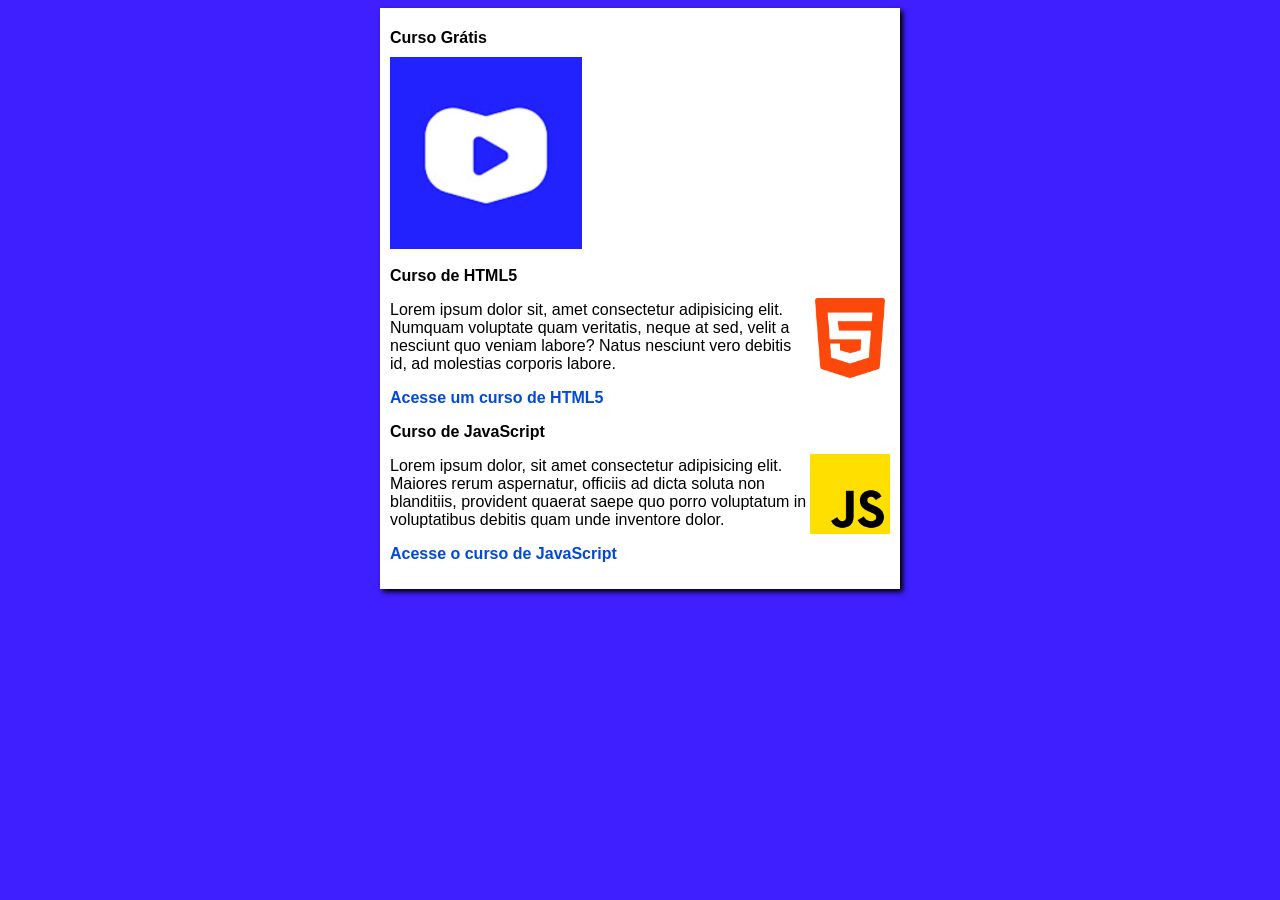
<file: index.html>
<!DOCTYPE html>
<html lang="en">
<head>
    <meta charset="UTF-8">
    <meta name="viewport" content="width=device-width, initial-scale=1.0">
    <link rel="stylesheet" href="style.css">
    <title>Título do site</title>
</head>
<body>
    <main>
        <header>
            <h1>Curso Grátis</h1>
            <img src="img/android-chrome-192x192.png" alt="Curso em video">
        </header>
        <article>
            <h2>Curso de HTML5</h2>
            <img class="lado" src="img/html-5.png" alt="">
            <p>Lorem ipsum dolor sit, amet consectetur adipisicing elit. Numquam voluptate quam veritatis, neque at sed, velit a nesciunt quo veniam labore? Natus nesciunt vero debitis id, ad molestias corporis labore.</p>
            <p><a href="curso-html.html">Acesse um curso de HTML5</a></p>
        </article>
        <article>
            <h2>Curso de JavaScript</h2>
            <img class="lado" src="img/js.png" alt="">
            <p>Lorem ipsum dolor, sit amet consectetur adipisicing elit. Maiores rerum aspernatur, officiis ad dicta soluta non blanditiis, provident quaerat saepe quo porro voluptatum in voluptatibus debitis quam unde inventore dolor.</p>
            <p><a href="curso-js.html">Acesse o curso de JavaScript</a></p>
        </article>
    </main>
    
</body>
</html>
</file>
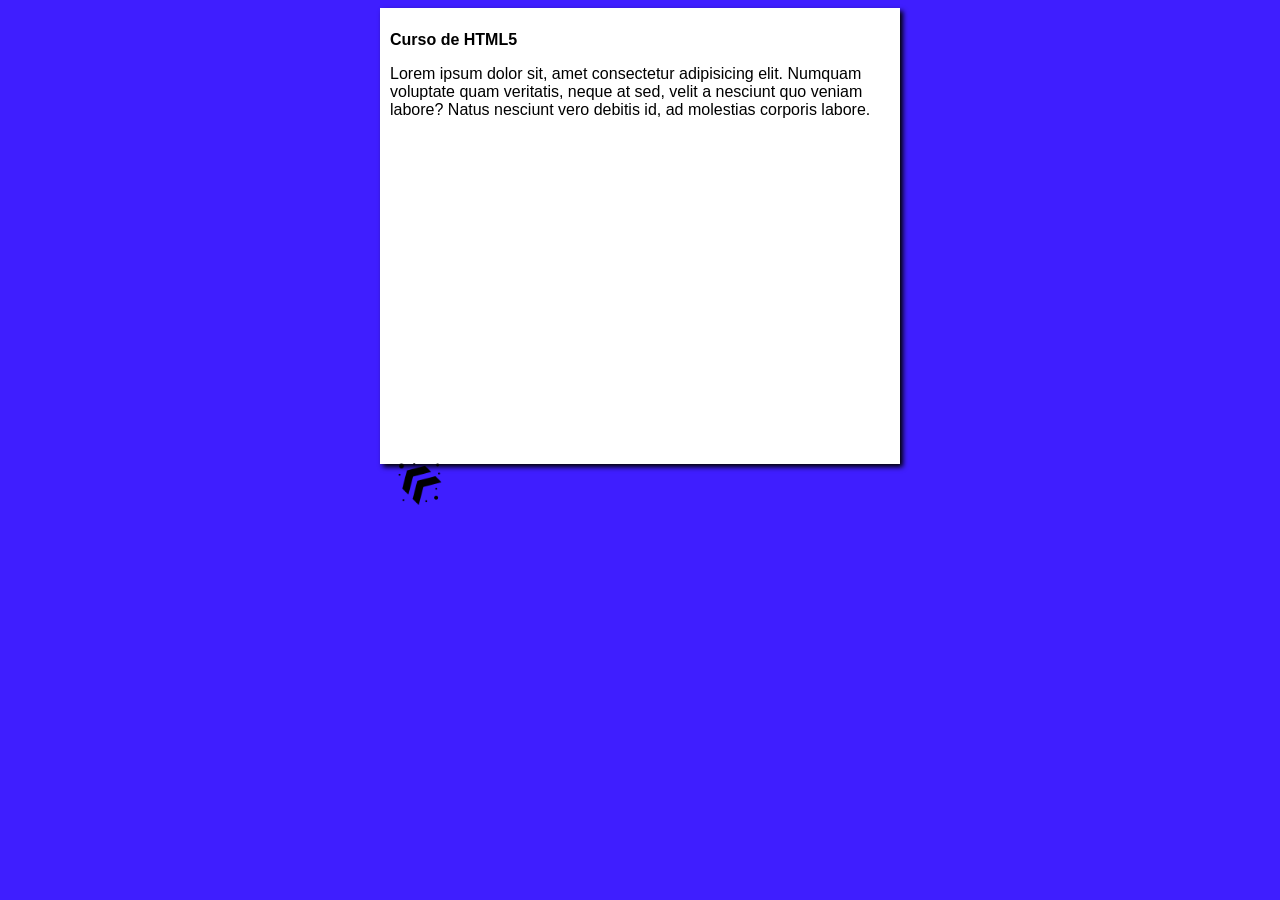
<file: curso-html.html>
<!DOCTYPE html>
<html lang="pt-br">
<head>
    <meta charset="UTF-8">
    <meta name="viewport" content="width=device-width, initial-scale=1.0">
    <link rel="stylesheet" href="style.css">
    <title>Título do site</title>
</head>
<body>
    <main>
        <article>
            <h2>Curso de HTML5</h2>
            <p>Lorem ipsum dolor sit, amet consectetur adipisicing elit. Numquam voluptate quam veritatis, neque at sed, velit a nesciunt quo veniam labore? Natus nesciunt vero debitis id, ad molestias corporis labore.</p>

            <iframe width="560" height="315" src="https://www.youtube.com/embed/Ejkb_YpuHWs?si=KMMIjLwDN9bwkuhw" title="YouTube video player" frameborder="0" allow="accelerometer; autoplay; clipboard-write; encrypted-media; gyroscope; picture-in-picture; web-share" referrerpolicy="strict-origin-when-cross-origin" allowfullscreen></iframe>

            <a href="index.html"><img class="voltar" src="img/vire-a-esquerda (1).png" alt=""></a>
        </article>
    </main>
    
</body>
</html>
</file>
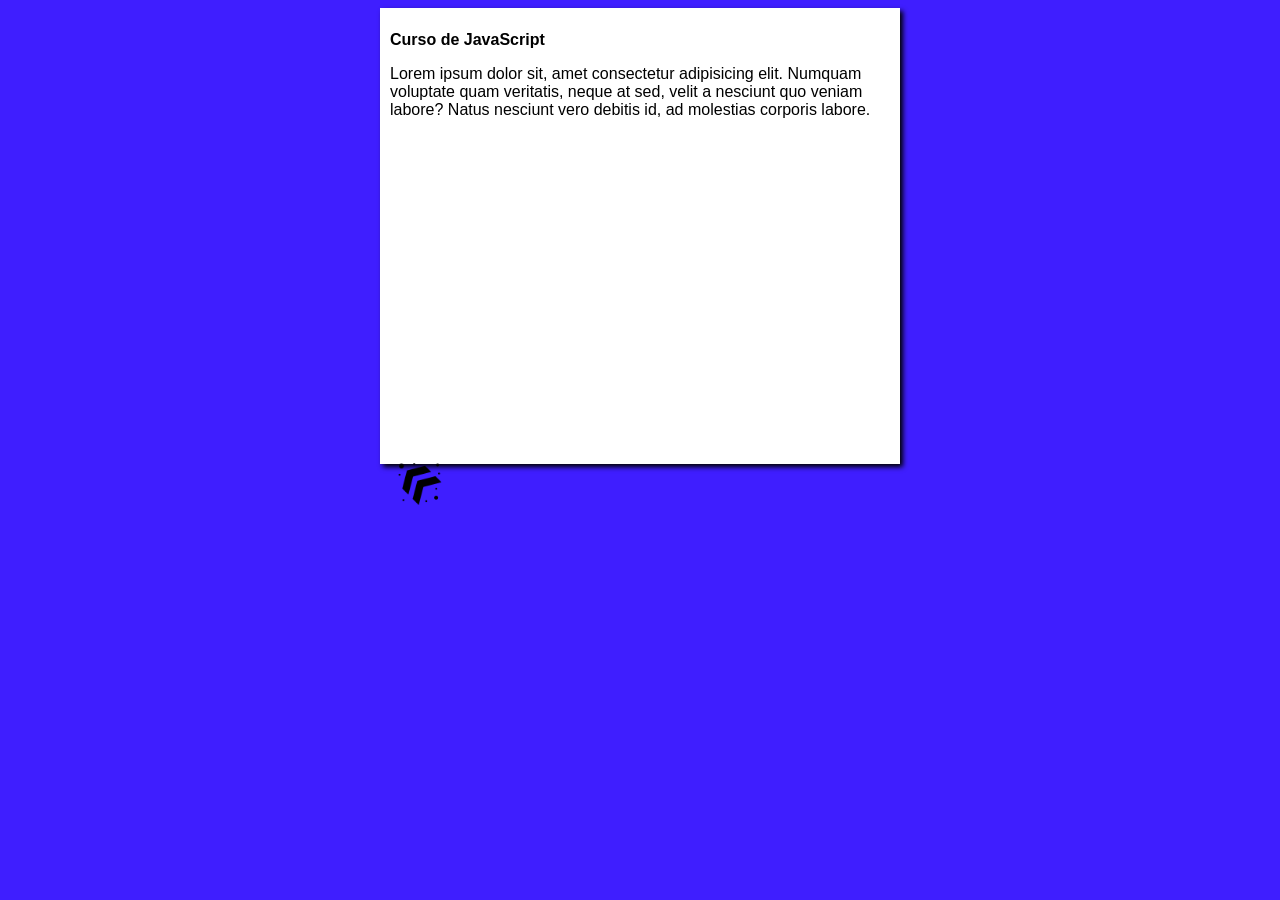
<file: curso-js.html>
<!DOCTYPE html>
<html lang="pt-br">
<head>
    <meta charset="UTF-8">
    <meta name="viewport" content="width=device-width, initial-scale=1.0">
    <link rel="stylesheet" href="style.css">
    <title>Título do site</title>
</head>
<body>
    <main>
        <article>
            <h2>Curso de JavaScript</h2>
            <p>Lorem ipsum dolor sit, amet consectetur adipisicing elit. Numquam voluptate quam veritatis, neque at sed, velit a nesciunt quo veniam labore? Natus nesciunt vero debitis id, ad molestias corporis labore.</p>

            <iframe width="560" height="315" src="https://www.youtube.com/embed/Ptbk2af68e8?si=Dk1MRA1tWt74Koz8" title="YouTube video player" frameborder="0" allow="accelerometer; autoplay; clipboard-write; encrypted-media; gyroscope; picture-in-picture; web-share" referrerpolicy="strict-origin-when-cross-origin" allowfullscreen></iframe>

            <a href="index.html"><img class="voltar" src="img/vire-a-esquerda (1).png" alt=""></a>
        </article>
    </main>
    
</body>
</html>
</file>
<file: style.css>
* {
    font-family: Arial, Helvetica, sans-serif;
    font-size: 16px;
}
 body {
    background-color: rgb(63, 30, 255);
 }

 main {
    background-color: white;
    width: 500px;
    margin: auto;
    padding: 10px;
    box-shadow: 3px 3px 5px black;
 }

 img.lado {
    float: right;
    width: 80px;
    
 }

 img.voltar {
    float: left;
    width: 50px;
    padding: 5px;
 }

 a {
    text-decoration: none;
    font-weight: bold;
    color: rgb(0, 73, 218);
 }

 a:hover {
    text-decoration: underline;
 }
</file>
